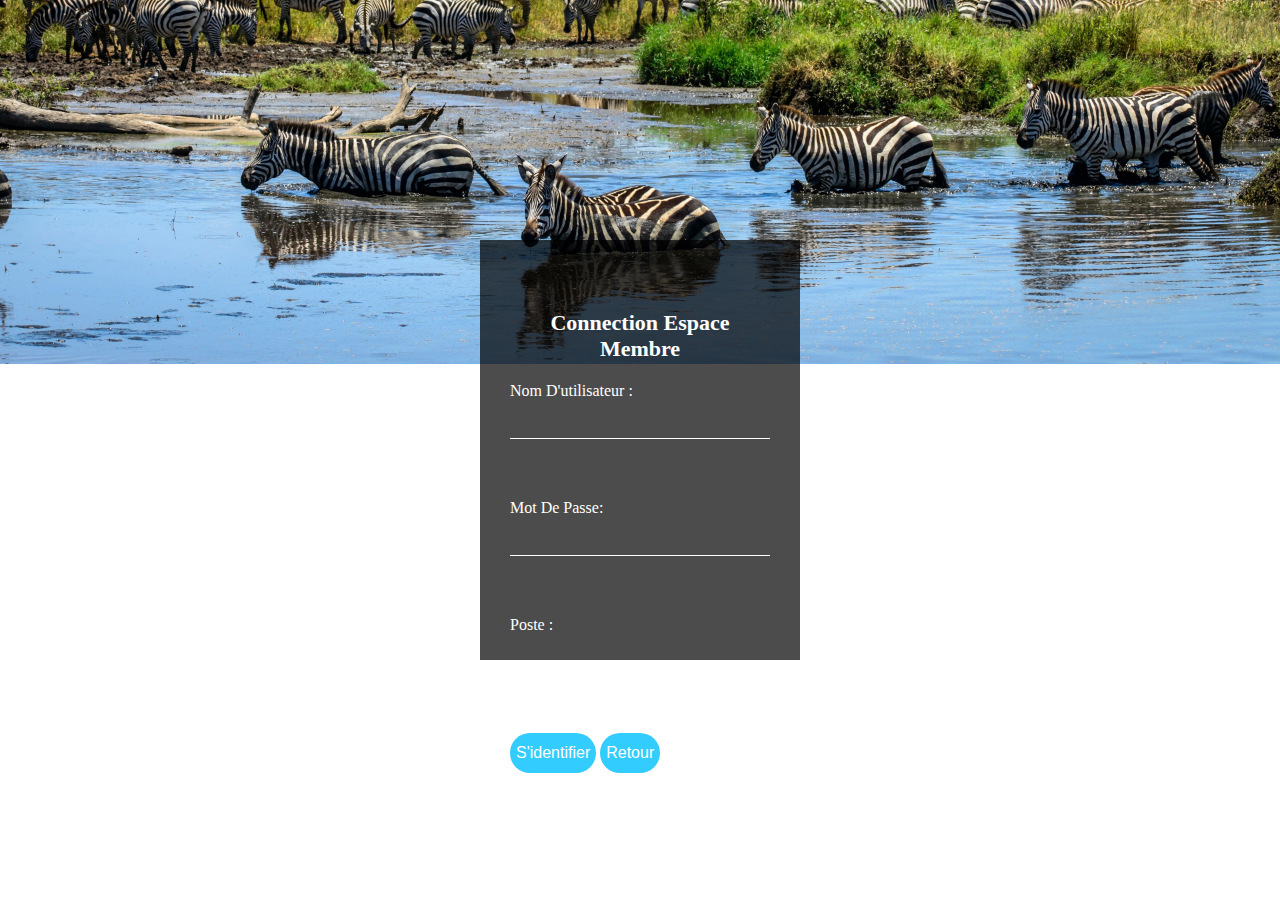
<file: index.html>
<!DOCTYPE html>
<html lang="en">
<head>
    <meta charset="UTF-8">
    <meta http-equiv="X-UA-Compatible" content="IE=edge">
    <meta name="viewport" content="width=device-width, initial-scale=1.0">
    <title>Document</title>
    <link rel="stylesheet" href="conn.css">
</head>
<body background="1.jpg">
    <div class="login-box">
        <h1>Connection Espace Membre</h1>      
    <form method="post" action="register.php">
       <div class="user-box"> Nom D'utilisateur : <input type="text" name="login"> </div>
        <div class="user-box">Mot De Passe: <input type="password" name="mdp"> </div>
        <div class="user-box">Poste : <input type="text" list="fonction" name="fonction"
        />
    <datalist id="fonction">
        <option value="directeur">Directeur</option>
        <option value="employe">Salarié</option>
    </datalist> </div>
        <input class="a" type="submit"   value="S'identifier">
        <input class="a" type="reset"   value="Retour">
    </form>
    
</div>
</body>
</html>
</file>
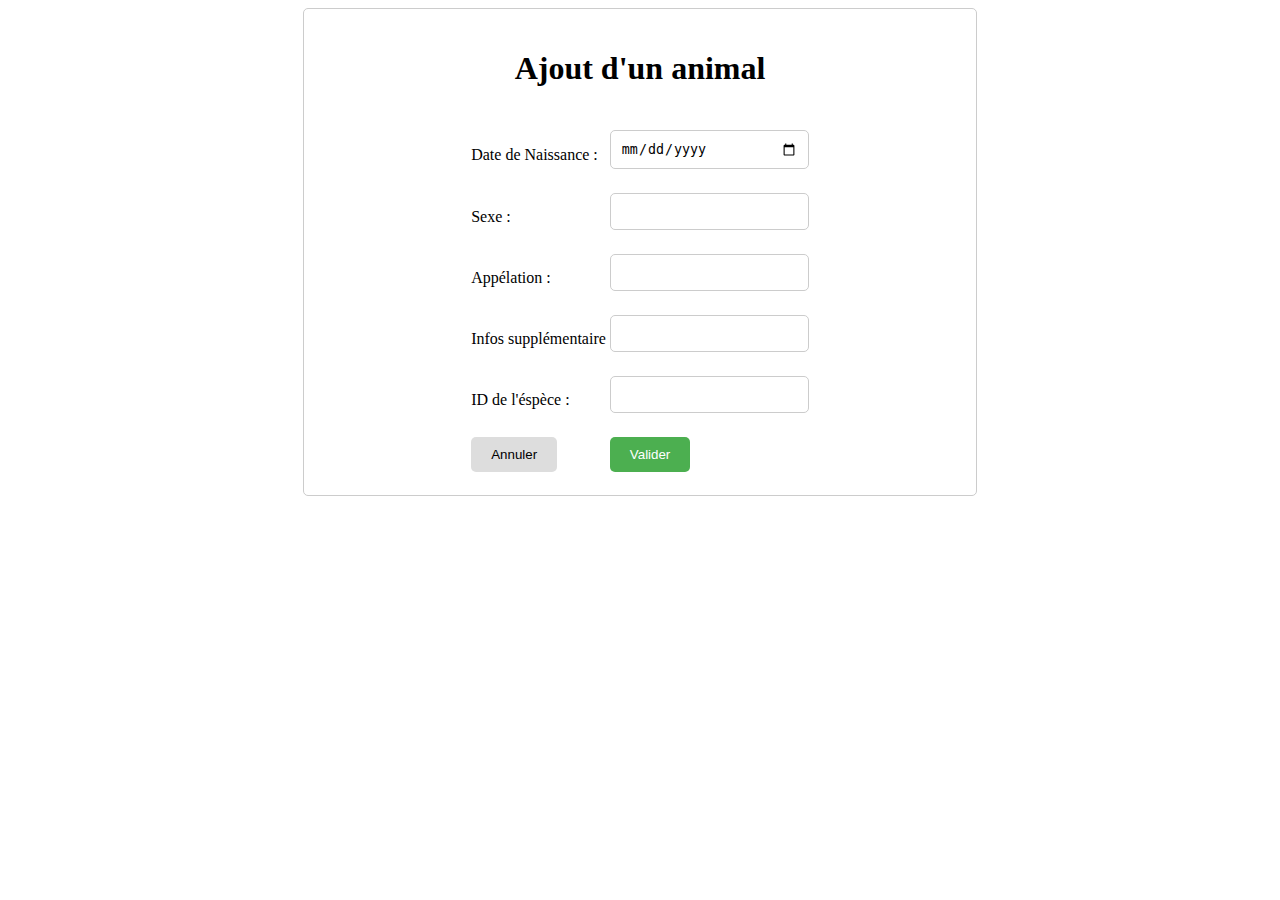
<file: ajout.html>
<html>
    <link rel="stylesheet" href="abcd.css">
     
<form Method="POST"action="ajt.php" class="formun">
<center><h1>Ajout d'un animal</h1></center>
    <table style="margin: 0 auto;">
        <tr>
            <td><label> Date de Naissance : </label></td> <td><input TYPE = "date" NAME="date_naissance" VALUE=""></td>
            </tr>
            <td><label> Sexe :</label>  <td><INPUT TYPE = "text" list="sexe" NAME="sexe" VALUE=""></td>
            <datalist id="sexe">
                <option value="M">Male</option>
                <option value="F">Femelle</option>
            </datalist> </td>   </tr>
            <td><label> Appélation :</label> <td><INPUT TYPE = "text" NAME="pseudo" VALUE=""></td><br>
            </tr>
            <td><label> Infos supplémentaire</label><td><INPUT TYPE = "text" NAME="commentaire" VALUE=""></td>  
            </tr>                 
            <td><label> ID de l'éspèce :</label> <td><INPUT TYPE = "number" NAME="id_esp" VALUE=""></td>
            </tr>
            <td> <INPUT TYPE = "reset" VALUE="Annuler"></td>
            <td> <INPUT TYPE = "submit" VALUE="Valider"></td>
        </tr>

    </table>
</form> 
</html>
</file>
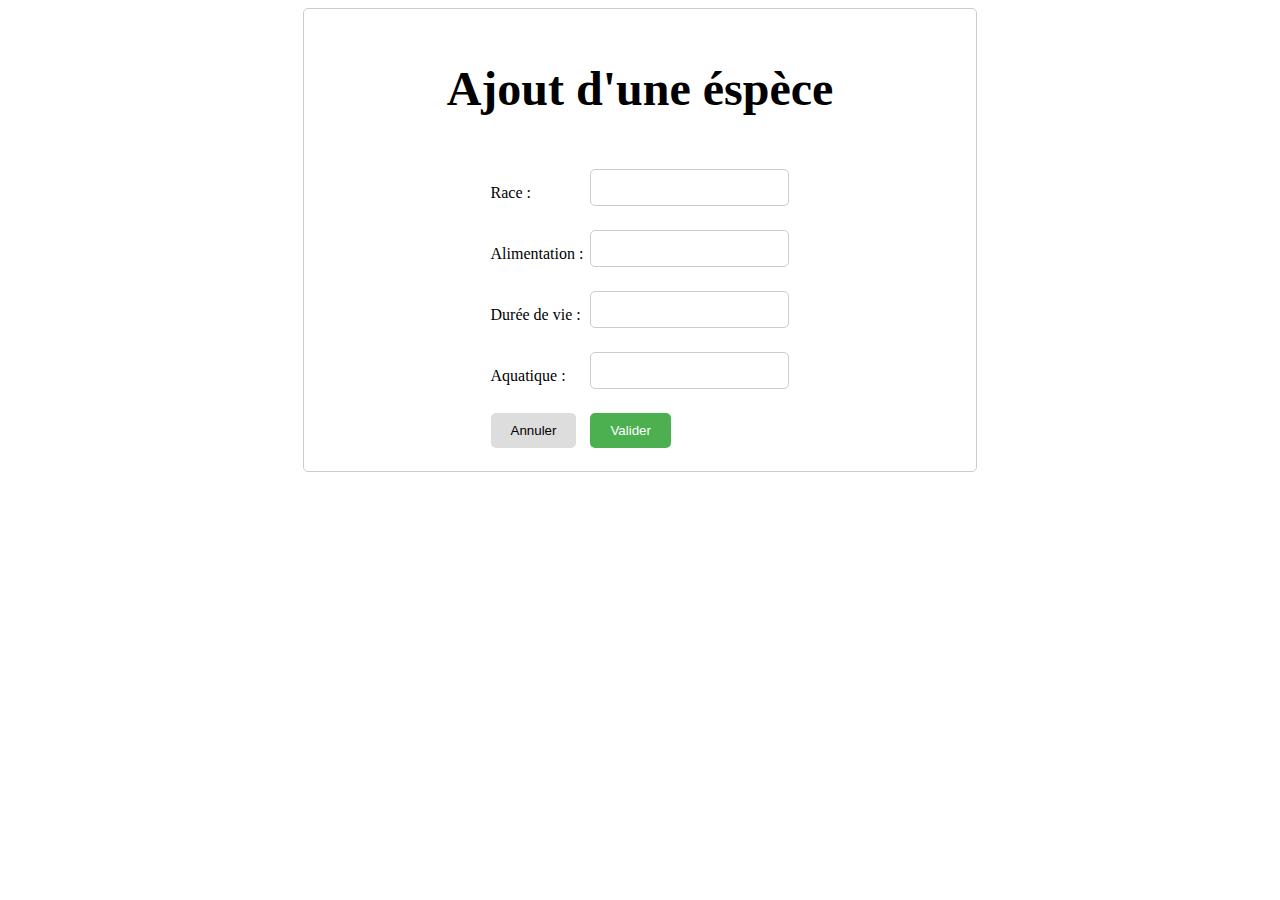
<file: ajout_esp.html>
<html>
     
<form Method="POST"action="ajt_esp.php">
<legend><center><h1>Ajout d'une éspèce</h1></center></legend>
<link rel="stylesheet" href="ajtesp.css">
    <table style="margin: 0 auto;">
        <tr>
            <td><label>Race : </label> </td><td><input TYPE = "text" NAME="race" VALUE=""></td></tr><br>
            <td> <label> Alimentation :  </label></td><td><INPUT TYPE = "text" list="alimentation" NAME="alimentation" VALUE="">
            <datalist id="alimentation">
                <option value="Omnivore">Omnivore</option>
                <option value="Herbivore">Herbivore</option>
                <option value="Carnivore">Carnivore</option>
            </datalist> </td> </tr>
       
        
           
            <td> <label> Durée de vie :</label></td> <td><INPUT TYPE = "text" NAME="durée_vie" VALUE=""></td>
            </tr>
            <td> <label> Aquatique : </label></td> <td><INPUT TYPE = "text" NAME="aquatique" VALUE="">      </td>            
            </tr>
        
        
        
            <td> <INPUT TYPE = "reset" VALUE="Annuler"></td>
            <td> <INPUT TYPE = "submit" VALUE="Valider"></td>
        </tr>

    </table>
</form> 
</html>
</file>
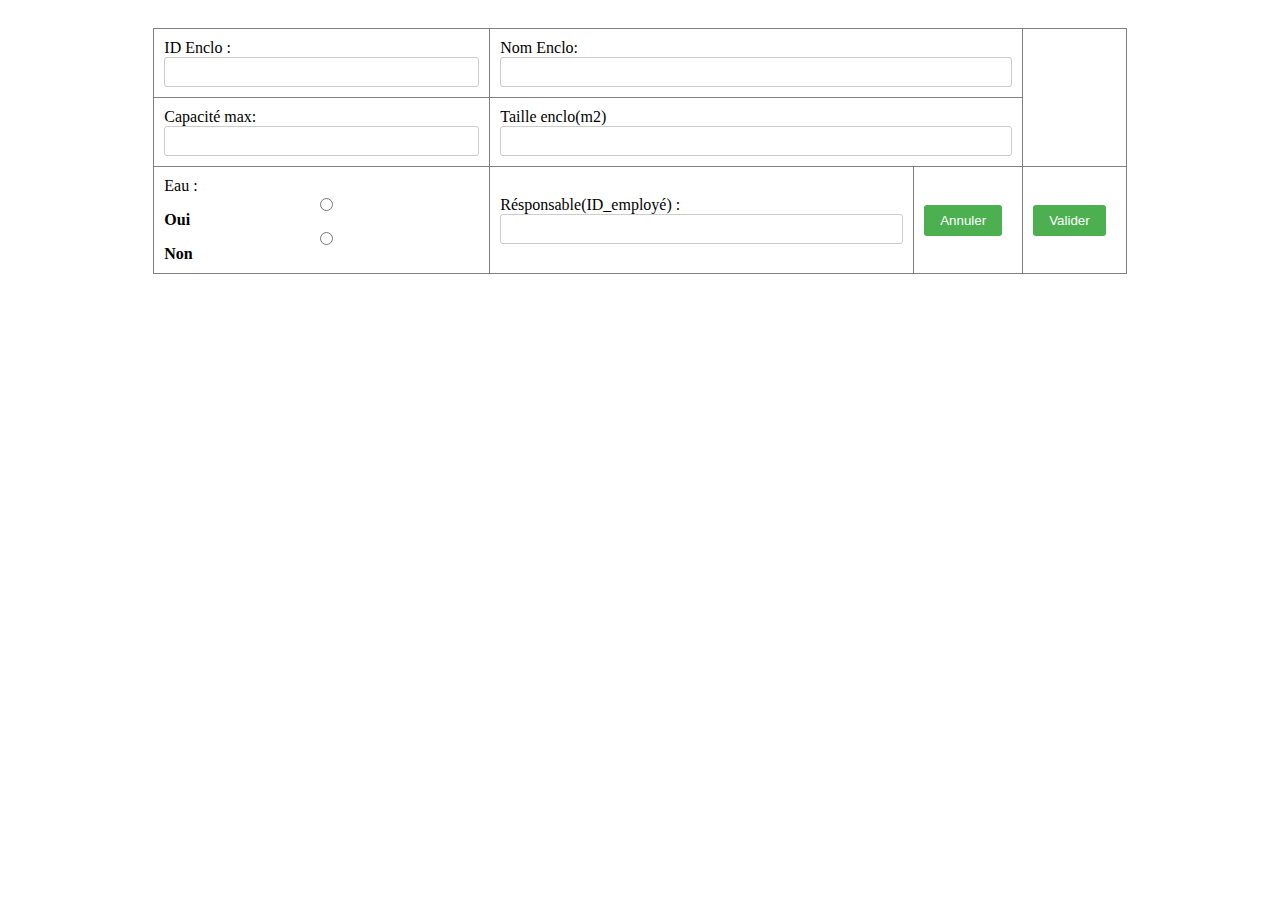
<file: ajoutenc.html>
<html>
     <link rel="stylesheet" href="acdb.css">
<form Method="POST"action="ajtenc.php">

    <table border =1>
        <tr>
            <td colspan="2" > ID Enclo : <input TYPE = "text" NAME="id_enclos" maxlength="3" VALUE=""></td>
            <td colspan="2"> Nom Enclo: <INPUT TYPE = "text" NAME="nom_enclo" VALUE=""></td>
            
        </tr>
        
        <tr>    
            <td colspan="2"> Capacité max: <INPUT TYPE = "text" NAME="capacite_max" VALUE=""></td>
            <td colspan="2"> Taille enclo(m2)<INPUT TYPE = "text" NAME="taille_enclo" VALUE=""></td>                   
        </tr>
        
        <tr>
            <td colspan="2" > Eau : <input type="radio" name="yes" value="1"><b>Oui</b>
                                    <input type="radio" name="yes" value="0"><b>Non</b>
            </td>
            <td> Résponsable(ID_employé) : <INPUT TYPE = "number" NAME="responsable" VALUE=""></td></td>
            <td> <INPUT TYPE = "reset" VALUE="Annuler"></td>
            <td> <INPUT TYPE = "submit" VALUE="Valider"></td>
        </tr>

    </table>
</form> 
</html>
</file>
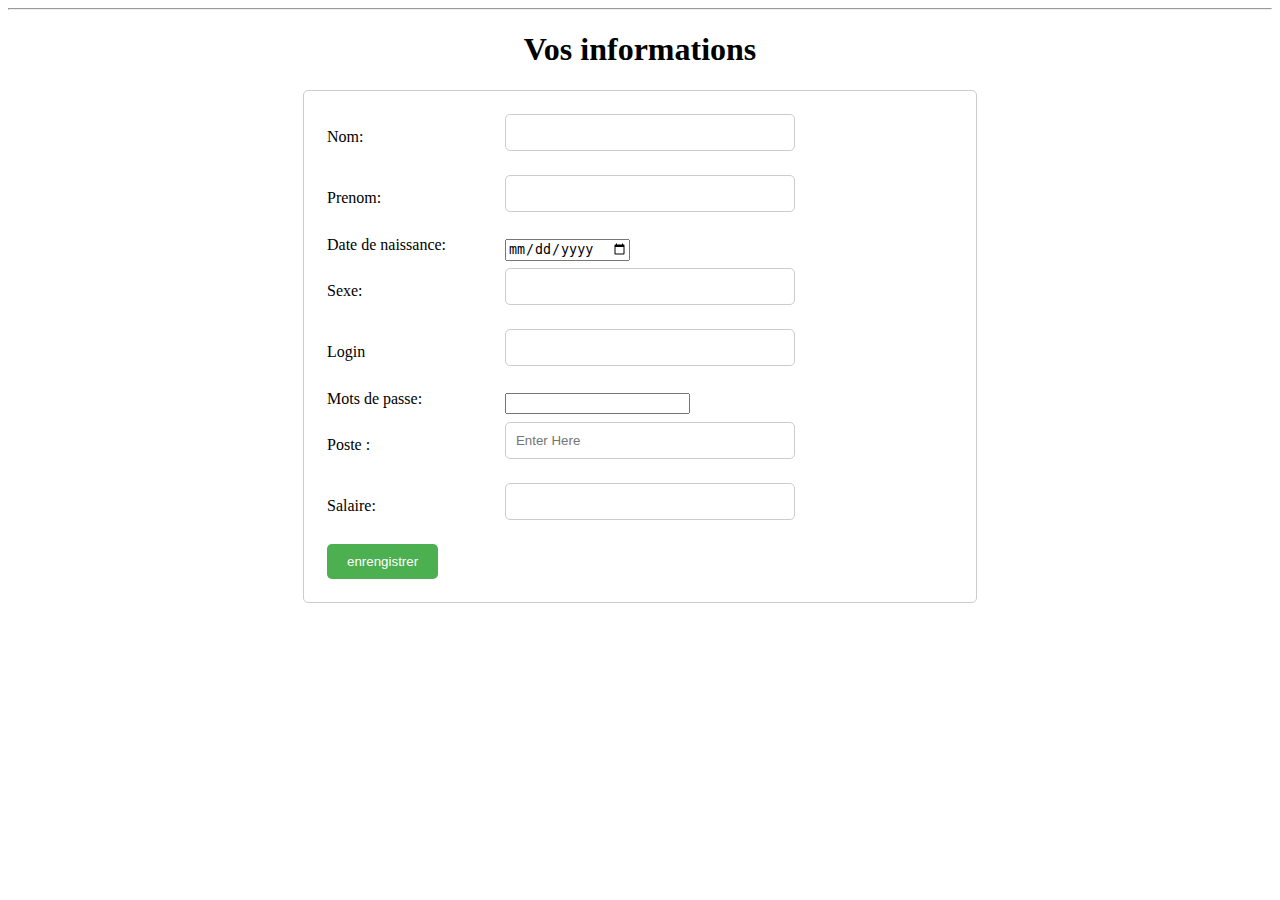
<file: formulaire.html>
<!DOCTYPE html>
<html>
<head>
	<title></title>
    <link rel="stylesheet" href="style.css">
</head>
<body>
<hr>
<center><h1>Vos informations</h1></center>
<form method="post" action="formulaire.php" enctype="multipart/form-data">
<table width="75%">
    <tr><td><label>Nom:</label></td><td><input type="text" name="nom"></td></tr>
    <tr><td><label>Prenom:</label></td><td><input type="text" name="prenom"></td></tr>
    <tr><td><label>Date de naissance:</label></td><td><input type="date" name="date_naissance"></td></tr>
    <tr><td><label>Sexe:</label></td><td><input type="text" name="sexe"></input></td></tr>
    <tr><td><label>Login</label></td><td><input type="text" name="login"><br></td></tr>
    <tr><td><label>Mots de passe:</label></td><td><input type="password" name="mdp"></td></tr>
    <tr><td><label for="fonction">Poste :</label></td><td>
        <input type="text" list="fonction" name="fonction" 
        placeholder="Enter Here" />
    <datalist id="fonction">
        <option value="directeur">Directeur</option>
        <option value="employe">Employe</option>
    </datalist>
    </td>
    <tr><td><label>Salaire:</label></td><td><input type="text" name="salaire"></td></tr>
     <tr><td><input type="submit"  value="enrengistrer"></td></tr>
</table>
</form>
<br><br>


</body>
</html>

</body>
</html>
</file>
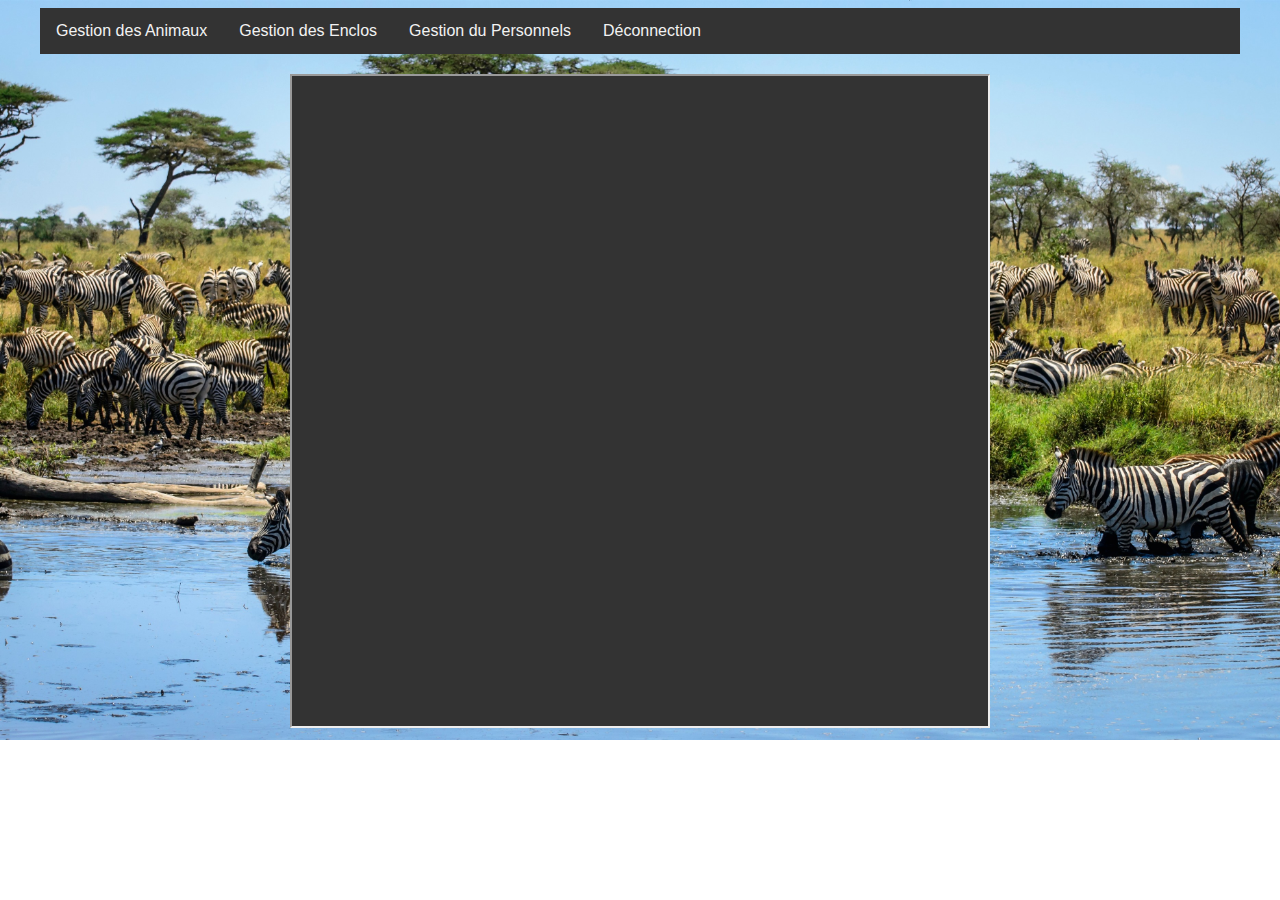
<file: menudir.html>
<!DOCTYPE html>
<html lang="en">
<head>
	<!-- le titre de la page -->
	<title>Gestion Zoo Kenzo</title>
	<link rel="shortcut icon" href="logo.png">
	<meta charset="utf-8">
	<meta name="viewport" content="width=device-width, initial-scale=1">
	<link rel="stylesheet"href="style_index_zoo.css">
</head>
<body>
    <div class="wrap">
		<ul class="navbar">
            <li ><a href="#">Gestion des Animaux </a>
                <ul>  
			        <li><a href="ajout.html"target="f2">Ajout Animal</a></li>	
			        <li><a href="ajout_esp.html"target="f2">Ajout Espece</a></li>
			        <li><a href="rech.php"target="f2">Recherche</a></li>
			        <li><a href="modif.php"target="f2">Modifier</a></li>
			        <li><a href="affsupp.php"target="f2">Dashboard Animaux</a></li>
				</ul>
			</li>
			<li><a href="#">Gestion des Enclos </a>
                <ul>  
			        <li><a href="ajoutenc.html"target="f2">Ajout Enclos</a></li>	
			        <li><a href="modifenc.php"target="f2">Modifier</a></li>
			
				</ul>
			</li>
			<li>
				<a href="#">Gestion du Personnels </a>
                <ul>  
			        <li><a href="formulaire.html"target="f2">Ajout Personnels</a></li>	
			        <li><a href="rechemp.php"target="f2">Recherche Personnels</a></li>
			        <li><a href="modifemp.php"target="f2">Modifier Personels</a></li>
			        <li><a href="affsuppemp.php" target="f2">Information du personnels</a></li>
				</ul>
			<li><a href="index.html">Déconnection</a></li>
			</li>						
		</ul>
	</div>
	<center><iframe src="" width="55%" height="650" name="f2"></iframe></center>

</body>
</html>
</file>
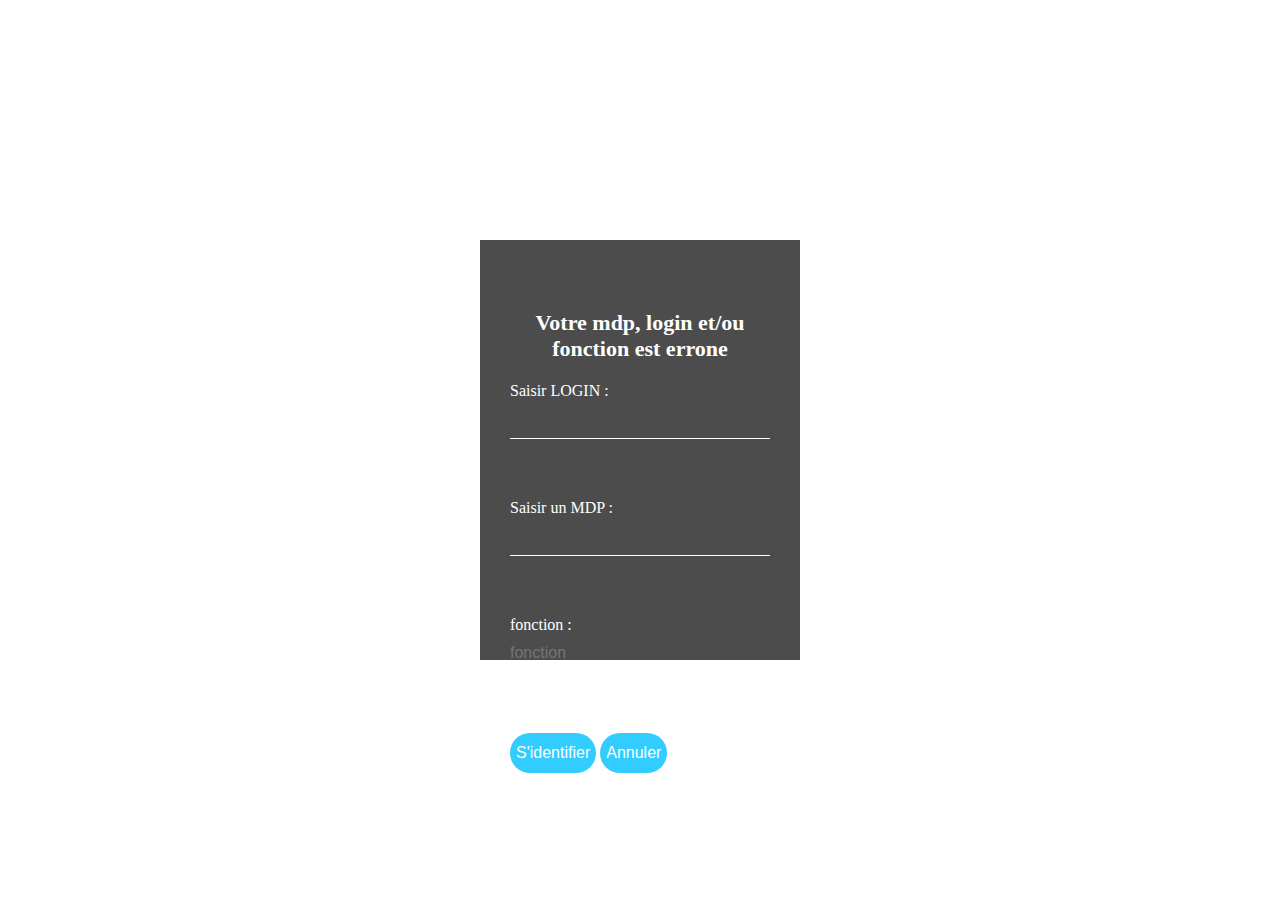
<file: userfail.html>
<!DOCTYPE html>
<html lang="en">
<head>
    <meta charset="UTF-8">
    <meta http-equiv="X-UA-Compatible" content="IE=edge">
    <meta name="viewport" content="width=device-width, initial-scale=1.0">
    <title>Document</title>
    <link rel="stylesheet" href="conn.css">
</head>
<body>
    <div class="login-box">
        <h1>Votre mdp, login et/ou fonction est errone</h1>      
    <form method="post" action="register.php">
       <div class="user-box"> Saisir LOGIN : <input type="text" name="login"> </div>
        <div class="user-box">Saisir un MDP : <input type="password" name="mdp"> </div>
        <div class="user-box">fonction : <input type="text" list="fonction" name="fonction"
        placeholder="fonction"/>
    <datalist id="fonction">
        <option value="directeur">directeur</option>
        <option value="employe">employe</option>
    </datalist> </div>
        <input class="a" type="submit"   value="S'identifier">
        <input class="a" type="reset"   value="Annuler">
    </form>
    
</div>
</body>
</html>
</html>
</file>
<file: conn.css>
body {
    background-size: cover;
    background-repeat: no-repeat;
  }
  
  .login-box {
    width: 320px;
    height: 420px;
    background: rgba(0, 0, 0, 0.7);
    color: #fff;
    top: 50%;
    left: 50%;
    position: absolute;
    transform: translate(-50%, -50%);
    box-sizing: border-box;
    padding: 70px 30px;
  }
  
  h1 {
    margin: 0;
    padding: 0 0 20px;
    text-align: center;
    font-size: 22px;
  }
  
  .user-box {
    position: relative;
    margin-bottom: 30px;
  }
  
  .user-box input {
    width: 100%;
    padding: 10px 0;
    font-size: 16px;
    color: #fff;
    margin-bottom: 30px;
    border: none;
    border-bottom: 1px solid #fff;
    outline: none;
    background: transparent;
  }
  
  .a {
    border: none;
    outline: none;
    height: 40px;
    color: #fff;
    font-size: 16px;
    background: #33ccff;
    cursor: pointer;
    border-radius: 20px;
  }
  
  .a:hover {
    background: #fff;
    color: #33ccff;
  }body {
    background-size: cover;
    background-repeat: no-repeat;
    background-position: center center;
  }
  
  .login-box {
    width: 320px;
    height: 420px;
    background: rgba(0, 0, 0, 0.7);
    color: #fff;
    top: 50%;
    left: 50%;
    position: absolute;
    transform: translate(-50%, -50%);
    box-sizing: border-box;
    padding: 70px 30px;
  }
  
  h1 {
    margin: 0;
    padding: 0 0 20px;
    text-align: center;
    font-size: 22px;
  }
  
  .user-box {
    position: relative;
    margin-bottom: 30px;
  }
  
  .user-box input {
    width: 100%;
    padding: 10px 0;
    font-size: 16px;
    color: #fff;
    margin-bottom: 30px;
    border: none;
    border-bottom: 1px solid #fff;
    outline: none;
    background: transparent;
  }
  
  .a {
    border: none;
    outline: none;
    height: 40px;
    color: #fff;
    font-size: 16px;
    background: #33ccff;
    cursor: pointer;
    border-radius: 20px;
  }
  
  .a:hover {
    background: #fff;
    color: #33ccff;
  }
</file>
<file: abcd.css>
/* Aligner le formulaire au centre de la page */
.formun {
    width: 50%;
    margin: 0 auto;
    padding: 20px;
    border: 1px solid #ccc;
    border-radius: 5px;
  }
  
  /* Style pour les labels */
  label {
    display: block;
    margin-bottom: 10px;
  }
  
  /* Style pour les champs de texte */
  input[type="text"], input[type="number"], input[type="date"], textarea {
    width: 100%;
    padding: 10px;
    border: 1px solid #ccc;
    border-radius: 5px;
    box-sizing: border-box;
    margin-bottom: 20px;
  }
  
  /* Style pour la liste de sélection */
  select {
    width: 100%;
    padding: 10px;
    border: 1px solid #ccc;
    border-radius: 5px;
    box-sizing: border-box;
    margin-bottom: 20px;
  }
  
  /* Style pour le bouton de réinitialisation */
  input[type="reset"] {
    background-color: #ddd;
    color: #000;
    border: none;
    padding: 10px 20px;
    margin-right: 10px;
    border-radius: 5px;
    cursor: pointer;
  }
  
  /* Style pour le bouton de soumission */
  input[type="submit"] {
    background-color: #4CAF50;
    color: #fff;
    border: none;
    padding: 10px 20px;
    border-radius: 5px;
    cursor: pointer;
  }
</file>
<file: ajtesp.css>
/* Aligner le formulaire au centre de la page */
form {
    width: 50%;
    margin: 0 auto;
    padding: 20px;
    border: 1px solid #ccc;
    border-radius: 5px;
  }
  
  /* Style pour la légende */
  legend {
    font-size: 24px;
    font-weight: bold;
    margin-bottom: 20px;
  }
  
  /* Style pour les labels */
  label {
    display: block;
    margin-bottom: 10px;
  }
  
  /* Style pour les champs de texte */
  input[type="text"] {
    width: 100%;
    padding: 10px;
    border: 1px solid #ccc;
    border-radius: 5px;
    box-sizing: border-box;
    margin-bottom: 20px;
  }
  
  /* Style pour la liste de sélection */
  select {
    width: 100%;
    padding: 10px;
    border: 1px solid #ccc;
    border-radius: 5px;
    box-sizing: border-box;
    margin-bottom: 20px;
  }
  
  /* Style pour le bouton de réinitialisation */
  input[type="reset"] {
    background-color: #ddd;
    color: #000;
    border: none;
    padding: 10px 20px;
    margin-right: 10px;
    border-radius: 5px;
    cursor: pointer;
  }
  
  /* Style pour le bouton de soumission */
  input[type="submit"] {
    background-color: #4CAF50;
    color: #fff;
    border: none;
    padding: 10px 20px;
    border-radius: 5px;
    cursor: pointer;
  }
</file>
<file: acdb.css>
form {
    display: flex;
    flex-direction: column;
    align-items: center;
  }
  
  table {
    border-collapse: collapse;
    margin-top: 20px;
  }
  
  td {
    padding: 10px;
  }
  
  input[type="text"], input[type="number"], input[type="date"], input[type="radio"] {
    padding: 5px;
    border-radius: 3px;
    border: 1px solid #ccc;
    font-size: 16px;
    width: 100%;
    box-sizing: border-box;
  }
  
  input[type="radio"] {
    margin-right: 5px;
  }
  
  input[type="submit"], input[type="reset"] {
    background-color: #4CAF50;
    color: white;
    padding: 8px 16px;
    border: none;
    border-radius: 3px;
    cursor: pointer;
    margin-right: 10px;
  }
  
  input[type="submit"]:hover, input[type="reset"]:hover {
    background-color: #3e8e41;
  }
  
  input[type="submit"]:disabled, input[type="reset"]:disabled {
    opacity: 0.5;
    cursor: not-allowed;
  }
</file>
<file: style.css>
/* Aligner le formulaire au centre de la page */
form {
    width: 50%;
    margin: 0 auto;
    padding: 20px;
    border: 1px solid #ccc;
    border-radius: 5px;
  }
  
  /* Style pour la légende */
  legend {
    font-size: 24px;
    font-weight: bold;
    margin-bottom: 20px;
  }
  
  /* Style pour les labels */
  label {
    display: block;
    margin-bottom: 10px;
  }
  
  /* Style pour les champs de texte */
  input[type="text"] {
    width: 100%;
    padding: 10px;
    border: 1px solid #ccc;
    border-radius: 5px;
    box-sizing: border-box;
    margin-bottom: 20px;
  }
  
  /* Style pour la liste de sélection */
  select {
    width: 100%;
    padding: 10px;
    border: 1px solid #ccc;
    border-radius: 5px;
    box-sizing: border-box;
    margin-bottom: 20px;
  }
  
  /* Style pour le bouton de réinitialisation */
  input[type="reset"] {
    background-color: #ddd;
    color: #000;
    border: none;
    padding: 10px 20px;
    margin-right: 10px;
    border-radius: 5px;
    cursor: pointer;
  }
  
  /* Style pour le bouton de soumission */
  input[type="submit"] {
    background-color: #4CAF50;
    color: #fff;
    border: none;
    padding: 10px 20px;
    border-radius: 5px;
    cursor: pointer;
  }
</file>
<file: style_index_zoo.css>
/* Styles de base */


body {
font-family: Arial, sans-serif;
background-image: url(1.jpg);
background-repeat: no-repeat;
background-size: cover;
}

.wrap {
max-width: 1200px;
margin: 0 auto;
}

/* Styles pour la barre de navigation */
.navbar {
list-style-type: none;
margin: 0;
padding: 0;
background-color: #333;
overflow: hidden;
}

.navbar li {
float: left;
}

.navbar li a {
display: block;
color: #f2f2f2;
text-align: center;
padding: 14px 16px;
text-decoration: none;
}

.navbar li a:hover {
background-color: #555;
}

/* Styles pour les sous-menus */
.navbar li ul {
display: none;
position: absolute;
background-color: #f9f9f9;
min-width: 160px;
z-index: 1;
}

.navbar li:hover ul {
display: block;
}

.navbar li ul li {
float: none;
}

.navbar li ul li a {
color: #333;
padding: 8px 16px;
text-decoration: none;
display: block;
text-align: left;
}

.navbar li ul li a:hover {
background-color: #ddd;
}

/* Styles spécifiques pour certains éléments */
.navbar li.active a {
background-color: #4CAF50;
}

.navbar li.active a:hover {
background-color: #4CAF50;
}

.navbar li a:active {
background-color: #4CAF50;
}

/* Styles pour le logo */
.navbar img {
max-height: 50px;
margin: 5px;
}

iframe{
    margin-top: 20px;
    background-color: #333;
}
</file>
